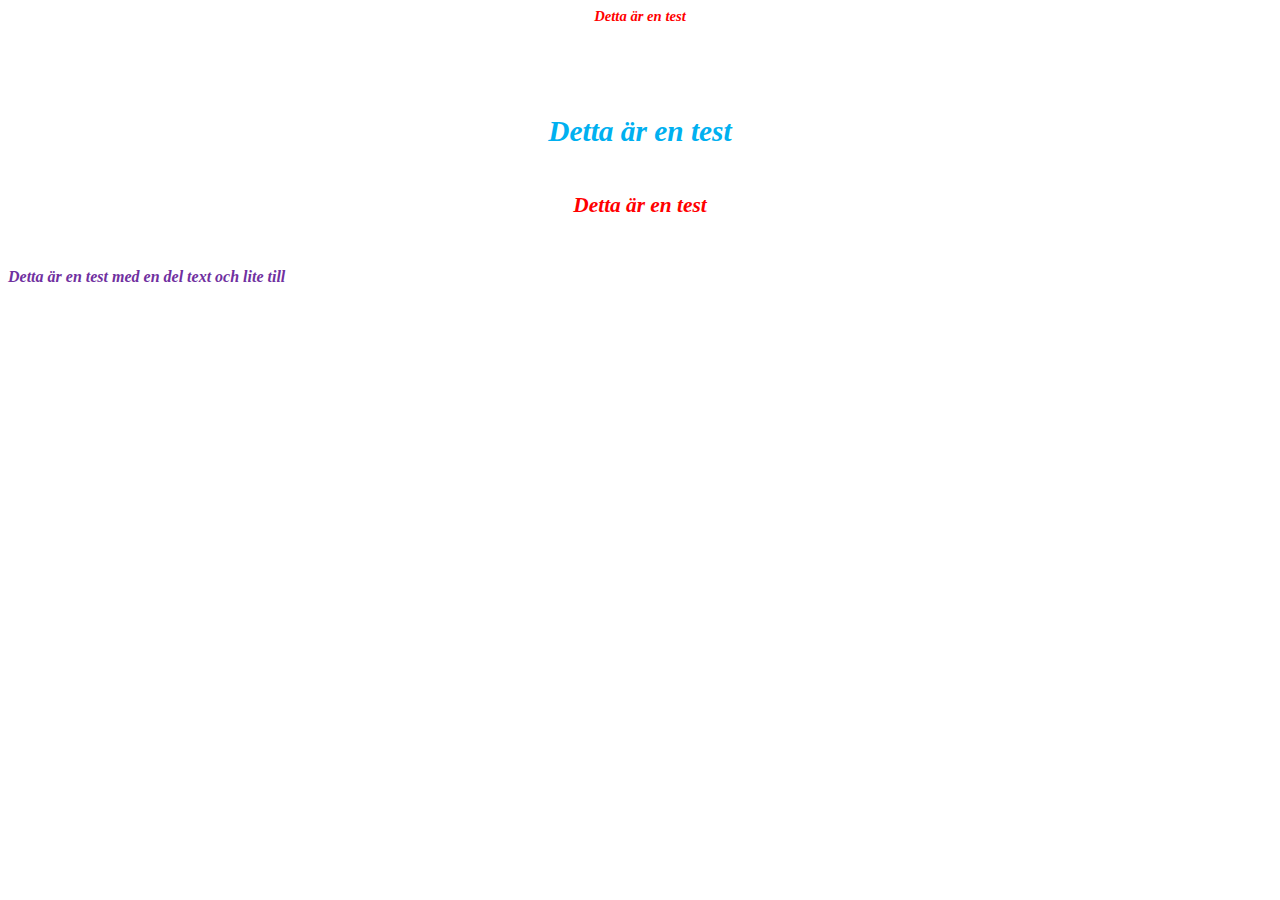
<file: Bootstrap asignment/wordtest.htm>
<html xmlns:v="urn:schemas-microsoft-com:vml"
xmlns:o="urn:schemas-microsoft-com:office:office"
xmlns:w="urn:schemas-microsoft-com:office:word"
xmlns:m="http://schemas.microsoft.com/office/2004/12/omml"
xmlns="http://www.w3.org/TR/REC-html40">

<head>
<meta http-equiv=Content-Type content="text/html; charset=windows-1252">
<meta name=ProgId content=Word.Document>
<meta name=Generator content="Microsoft Word 14">
<meta name=Originator content="Microsoft Word 14">
<link rel=File-List href="wordtest-filer/filelist.xml">
<!--[if gte mso 9]><xml>
 <o:DocumentProperties>
  <o:Author>JP</o:Author>
  <o:Template>Normal</o:Template>
  <o:LastAuthor>JP</o:LastAuthor>
  <o:Revision>11</o:Revision>
  <o:TotalTime>54</o:TotalTime>
  <o:Created>2021-08-08T21:18:00Z</o:Created>
  <o:LastSaved>2021-08-08T22:12:00Z</o:LastSaved>
  <o:Pages>1</o:Pages>
  <o:Words>16</o:Words>
  <o:Characters>87</o:Characters>
  <o:Lines>1</o:Lines>
  <o:Paragraphs>1</o:Paragraphs>
  <o:CharactersWithSpaces>102</o:CharactersWithSpaces>
  <o:Version>14.00</o:Version>
 </o:DocumentProperties>
 <o:OfficeDocumentSettings>
  <o:AllowPNG/>
 </o:OfficeDocumentSettings>
</xml><![endif]-->
<link rel=themeData href="wordtest-filer/themedata.thmx">
<link rel=colorSchemeMapping href="wordtest-filer/colorschememapping.xml">
<!--[if gte mso 9]><xml>
 <w:WordDocument>
  <w:View>Print</w:View>
  <w:Zoom>190</w:Zoom>
  <w:SpellingState>Clean</w:SpellingState>
  <w:GrammarState>Clean</w:GrammarState>
  <w:TrackMoves>false</w:TrackMoves>
  <w:TrackFormatting/>
  <w:HyphenationZone>21</w:HyphenationZone>
  <w:PunctuationKerning/>
  <w:ValidateAgainstSchemas/>
  <w:SaveIfXMLInvalid>false</w:SaveIfXMLInvalid>
  <w:IgnoreMixedContent>false</w:IgnoreMixedContent>
  <w:AlwaysShowPlaceholderText>false</w:AlwaysShowPlaceholderText>
  <w:DoNotPromoteQF/>
  <w:LidThemeOther>SV</w:LidThemeOther>
  <w:LidThemeAsian>X-NONE</w:LidThemeAsian>
  <w:LidThemeComplexScript>X-NONE</w:LidThemeComplexScript>
  <w:Compatibility>
   <w:BreakWrappedTables/>
   <w:SnapToGridInCell/>
   <w:WrapTextWithPunct/>
   <w:UseAsianBreakRules/>
   <w:DontGrowAutofit/>
   <w:SplitPgBreakAndParaMark/>
   <w:EnableOpenTypeKerning/>
   <w:DontFlipMirrorIndents/>
   <w:OverrideTableStyleHps/>
  </w:Compatibility>
  <m:mathPr>
   <m:mathFont m:val="Cambria Math"/>
   <m:brkBin m:val="before"/>
   <m:brkBinSub m:val="&#45;-"/>
   <m:smallFrac m:val="off"/>
   <m:dispDef/>
   <m:lMargin m:val="0"/>
   <m:rMargin m:val="0"/>
   <m:defJc m:val="centerGroup"/>
   <m:wrapIndent m:val="1440"/>
   <m:intLim m:val="subSup"/>
   <m:naryLim m:val="undOvr"/>
  </m:mathPr></w:WordDocument>
</xml><![endif]--><!--[if gte mso 9]><xml>
 <w:LatentStyles DefLockedState="false" DefUnhideWhenUsed="true"
  DefSemiHidden="true" DefQFormat="false" DefPriority="99"
  LatentStyleCount="267">
  <w:LsdException Locked="false" Priority="0" SemiHidden="false"
   UnhideWhenUsed="false" QFormat="true" Name="Normal"/>
  <w:LsdException Locked="false" Priority="9" SemiHidden="false"
   UnhideWhenUsed="false" QFormat="true" Name="heading 1"/>
  <w:LsdException Locked="false" Priority="9" QFormat="true" Name="heading 2"/>
  <w:LsdException Locked="false" Priority="9" QFormat="true" Name="heading 3"/>
  <w:LsdException Locked="false" Priority="9" QFormat="true" Name="heading 4"/>
  <w:LsdException Locked="false" Priority="9" QFormat="true" Name="heading 5"/>
  <w:LsdException Locked="false" Priority="9" QFormat="true" Name="heading 6"/>
  <w:LsdException Locked="false" Priority="9" QFormat="true" Name="heading 7"/>
  <w:LsdException Locked="false" Priority="9" QFormat="true" Name="heading 8"/>
  <w:LsdException Locked="false" Priority="9" QFormat="true" Name="heading 9"/>
  <w:LsdException Locked="false" Priority="39" Name="toc 1"/>
  <w:LsdException Locked="false" Priority="39" Name="toc 2"/>
  <w:LsdException Locked="false" Priority="39" Name="toc 3"/>
  <w:LsdException Locked="false" Priority="39" Name="toc 4"/>
  <w:LsdException Locked="false" Priority="39" Name="toc 5"/>
  <w:LsdException Locked="false" Priority="39" Name="toc 6"/>
  <w:LsdException Locked="false" Priority="39" Name="toc 7"/>
  <w:LsdException Locked="false" Priority="39" Name="toc 8"/>
  <w:LsdException Locked="false" Priority="39" Name="toc 9"/>
  <w:LsdException Locked="false" Priority="35" QFormat="true" Name="caption"/>
  <w:LsdException Locked="false" Priority="10" SemiHidden="false"
   UnhideWhenUsed="false" QFormat="true" Name="Title"/>
  <w:LsdException Locked="false" Priority="1" Name="Default Paragraph Font"/>
  <w:LsdException Locked="false" Priority="11" SemiHidden="false"
   UnhideWhenUsed="false" QFormat="true" Name="Subtitle"/>
  <w:LsdException Locked="false" Priority="22" SemiHidden="false"
   UnhideWhenUsed="false" QFormat="true" Name="Strong"/>
  <w:LsdException Locked="false" Priority="20" SemiHidden="false"
   UnhideWhenUsed="false" QFormat="true" Name="Emphasis"/>
  <w:LsdException Locked="false" Priority="59" SemiHidden="false"
   UnhideWhenUsed="false" Name="Table Grid"/>
  <w:LsdException Locked="false" UnhideWhenUsed="false" Name="Placeholder Text"/>
  <w:LsdException Locked="false" Priority="1" SemiHidden="false"
   UnhideWhenUsed="false" QFormat="true" Name="No Spacing"/>
  <w:LsdException Locked="false" Priority="60" SemiHidden="false"
   UnhideWhenUsed="false" Name="Light Shading"/>
  <w:LsdException Locked="false" Priority="61" SemiHidden="false"
   UnhideWhenUsed="false" Name="Light List"/>
  <w:LsdException Locked="false" Priority="62" SemiHidden="false"
   UnhideWhenUsed="false" Name="Light Grid"/>
  <w:LsdException Locked="false" Priority="63" SemiHidden="false"
   UnhideWhenUsed="false" Name="Medium Shading 1"/>
  <w:LsdException Locked="false" Priority="64" SemiHidden="false"
   UnhideWhenUsed="false" Name="Medium Shading 2"/>
  <w:LsdException Locked="false" Priority="65" SemiHidden="false"
   UnhideWhenUsed="false" Name="Medium List 1"/>
  <w:LsdException Locked="false" Priority="66" SemiHidden="false"
   UnhideWhenUsed="false" Name="Medium List 2"/>
  <w:LsdException Locked="false" Priority="67" SemiHidden="false"
   UnhideWhenUsed="false" Name="Medium Grid 1"/>
  <w:LsdException Locked="false" Priority="68" SemiHidden="false"
   UnhideWhenUsed="false" Name="Medium Grid 2"/>
  <w:LsdException Locked="false" Priority="69" SemiHidden="false"
   UnhideWhenUsed="false" Name="Medium Grid 3"/>
  <w:LsdException Locked="false" Priority="70" SemiHidden="false"
   UnhideWhenUsed="false" Name="Dark List"/>
  <w:LsdException Locked="false" Priority="71" SemiHidden="false"
   UnhideWhenUsed="false" Name="Colorful Shading"/>
  <w:LsdException Locked="false" Priority="72" SemiHidden="false"
   UnhideWhenUsed="false" Name="Colorful List"/>
  <w:LsdException Locked="false" Priority="73" SemiHidden="false"
   UnhideWhenUsed="false" Name="Colorful Grid"/>
  <w:LsdException Locked="false" Priority="60" SemiHidden="false"
   UnhideWhenUsed="false" Name="Light Shading Accent 1"/>
  <w:LsdException Locked="false" Priority="61" SemiHidden="false"
   UnhideWhenUsed="false" Name="Light List Accent 1"/>
  <w:LsdException Locked="false" Priority="62" SemiHidden="false"
   UnhideWhenUsed="false" Name="Light Grid Accent 1"/>
  <w:LsdException Locked="false" Priority="63" SemiHidden="false"
   UnhideWhenUsed="false" Name="Medium Shading 1 Accent 1"/>
  <w:LsdException Locked="false" Priority="64" SemiHidden="false"
   UnhideWhenUsed="false" Name="Medium Shading 2 Accent 1"/>
  <w:LsdException Locked="false" Priority="65" SemiHidden="false"
   UnhideWhenUsed="false" Name="Medium List 1 Accent 1"/>
  <w:LsdException Locked="false" UnhideWhenUsed="false" Name="Revision"/>
  <w:LsdException Locked="false" Priority="34" SemiHidden="false"
   UnhideWhenUsed="false" QFormat="true" Name="List Paragraph"/>
  <w:LsdException Locked="false" Priority="29" SemiHidden="false"
   UnhideWhenUsed="false" QFormat="true" Name="Quote"/>
  <w:LsdException Locked="false" Priority="30" SemiHidden="false"
   UnhideWhenUsed="false" QFormat="true" Name="Intense Quote"/>
  <w:LsdException Locked="false" Priority="66" SemiHidden="false"
   UnhideWhenUsed="false" Name="Medium List 2 Accent 1"/>
  <w:LsdException Locked="false" Priority="67" SemiHidden="false"
   UnhideWhenUsed="false" Name="Medium Grid 1 Accent 1"/>
  <w:LsdException Locked="false" Priority="68" SemiHidden="false"
   UnhideWhenUsed="false" Name="Medium Grid 2 Accent 1"/>
  <w:LsdException Locked="false" Priority="69" SemiHidden="false"
   UnhideWhenUsed="false" Name="Medium Grid 3 Accent 1"/>
  <w:LsdException Locked="false" Priority="70" SemiHidden="false"
   UnhideWhenUsed="false" Name="Dark List Accent 1"/>
  <w:LsdException Locked="false" Priority="71" SemiHidden="false"
   UnhideWhenUsed="false" Name="Colorful Shading Accent 1"/>
  <w:LsdException Locked="false" Priority="72" SemiHidden="false"
   UnhideWhenUsed="false" Name="Colorful List Accent 1"/>
  <w:LsdException Locked="false" Priority="73" SemiHidden="false"
   UnhideWhenUsed="false" Name="Colorful Grid Accent 1"/>
  <w:LsdException Locked="false" Priority="60" SemiHidden="false"
   UnhideWhenUsed="false" Name="Light Shading Accent 2"/>
  <w:LsdException Locked="false" Priority="61" SemiHidden="false"
   UnhideWhenUsed="false" Name="Light List Accent 2"/>
  <w:LsdException Locked="false" Priority="62" SemiHidden="false"
   UnhideWhenUsed="false" Name="Light Grid Accent 2"/>
  <w:LsdException Locked="false" Priority="63" SemiHidden="false"
   UnhideWhenUsed="false" Name="Medium Shading 1 Accent 2"/>
  <w:LsdException Locked="false" Priority="64" SemiHidden="false"
   UnhideWhenUsed="false" Name="Medium Shading 2 Accent 2"/>
  <w:LsdException Locked="false" Priority="65" SemiHidden="false"
   UnhideWhenUsed="false" Name="Medium List 1 Accent 2"/>
  <w:LsdException Locked="false" Priority="66" SemiHidden="false"
   UnhideWhenUsed="false" Name="Medium List 2 Accent 2"/>
  <w:LsdException Locked="false" Priority="67" SemiHidden="false"
   UnhideWhenUsed="false" Name="Medium Grid 1 Accent 2"/>
  <w:LsdException Locked="false" Priority="68" SemiHidden="false"
   UnhideWhenUsed="false" Name="Medium Grid 2 Accent 2"/>
  <w:LsdException Locked="false" Priority="69" SemiHidden="false"
   UnhideWhenUsed="false" Name="Medium Grid 3 Accent 2"/>
  <w:LsdException Locked="false" Priority="70" SemiHidden="false"
   UnhideWhenUsed="false" Name="Dark List Accent 2"/>
  <w:LsdException Locked="false" Priority="71" SemiHidden="false"
   UnhideWhenUsed="false" Name="Colorful Shading Accent 2"/>
  <w:LsdException Locked="false" Priority="72" SemiHidden="false"
   UnhideWhenUsed="false" Name="Colorful List Accent 2"/>
  <w:LsdException Locked="false" Priority="73" SemiHidden="false"
   UnhideWhenUsed="false" Name="Colorful Grid Accent 2"/>
  <w:LsdException Locked="false" Priority="60" SemiHidden="false"
   UnhideWhenUsed="false" Name="Light Shading Accent 3"/>
  <w:LsdException Locked="false" Priority="61" SemiHidden="false"
   UnhideWhenUsed="false" Name="Light List Accent 3"/>
  <w:LsdException Locked="false" Priority="62" SemiHidden="false"
   UnhideWhenUsed="false" Name="Light Grid Accent 3"/>
  <w:LsdException Locked="false" Priority="63" SemiHidden="false"
   UnhideWhenUsed="false" Name="Medium Shading 1 Accent 3"/>
  <w:LsdException Locked="false" Priority="64" SemiHidden="false"
   UnhideWhenUsed="false" Name="Medium Shading 2 Accent 3"/>
  <w:LsdException Locked="false" Priority="65" SemiHidden="false"
   UnhideWhenUsed="false" Name="Medium List 1 Accent 3"/>
  <w:LsdException Locked="false" Priority="66" SemiHidden="false"
   UnhideWhenUsed="false" Name="Medium List 2 Accent 3"/>
  <w:LsdException Locked="false" Priority="67" SemiHidden="false"
   UnhideWhenUsed="false" Name="Medium Grid 1 Accent 3"/>
  <w:LsdException Locked="false" Priority="68" SemiHidden="false"
   UnhideWhenUsed="false" Name="Medium Grid 2 Accent 3"/>
  <w:LsdException Locked="false" Priority="69" SemiHidden="false"
   UnhideWhenUsed="false" Name="Medium Grid 3 Accent 3"/>
  <w:LsdException Locked="false" Priority="70" SemiHidden="false"
   UnhideWhenUsed="false" Name="Dark List Accent 3"/>
  <w:LsdException Locked="false" Priority="71" SemiHidden="false"
   UnhideWhenUsed="false" Name="Colorful Shading Accent 3"/>
  <w:LsdException Locked="false" Priority="72" SemiHidden="false"
   UnhideWhenUsed="false" Name="Colorful List Accent 3"/>
  <w:LsdException Locked="false" Priority="73" SemiHidden="false"
   UnhideWhenUsed="false" Name="Colorful Grid Accent 3"/>
  <w:LsdException Locked="false" Priority="60" SemiHidden="false"
   UnhideWhenUsed="false" Name="Light Shading Accent 4"/>
  <w:LsdException Locked="false" Priority="61" SemiHidden="false"
   UnhideWhenUsed="false" Name="Light List Accent 4"/>
  <w:LsdException Locked="false" Priority="62" SemiHidden="false"
   UnhideWhenUsed="false" Name="Light Grid Accent 4"/>
  <w:LsdException Locked="false" Priority="63" SemiHidden="false"
   UnhideWhenUsed="false" Name="Medium Shading 1 Accent 4"/>
  <w:LsdException Locked="false" Priority="64" SemiHidden="false"
   UnhideWhenUsed="false" Name="Medium Shading 2 Accent 4"/>
  <w:LsdException Locked="false" Priority="65" SemiHidden="false"
   UnhideWhenUsed="false" Name="Medium List 1 Accent 4"/>
  <w:LsdException Locked="false" Priority="66" SemiHidden="false"
   UnhideWhenUsed="false" Name="Medium List 2 Accent 4"/>
  <w:LsdException Locked="false" Priority="67" SemiHidden="false"
   UnhideWhenUsed="false" Name="Medium Grid 1 Accent 4"/>
  <w:LsdException Locked="false" Priority="68" SemiHidden="false"
   UnhideWhenUsed="false" Name="Medium Grid 2 Accent 4"/>
  <w:LsdException Locked="false" Priority="69" SemiHidden="false"
   UnhideWhenUsed="false" Name="Medium Grid 3 Accent 4"/>
  <w:LsdException Locked="false" Priority="70" SemiHidden="false"
   UnhideWhenUsed="false" Name="Dark List Accent 4"/>
  <w:LsdException Locked="false" Priority="71" SemiHidden="false"
   UnhideWhenUsed="false" Name="Colorful Shading Accent 4"/>
  <w:LsdException Locked="false" Priority="72" SemiHidden="false"
   UnhideWhenUsed="false" Name="Colorful List Accent 4"/>
  <w:LsdException Locked="false" Priority="73" SemiHidden="false"
   UnhideWhenUsed="false" Name="Colorful Grid Accent 4"/>
  <w:LsdException Locked="false" Priority="60" SemiHidden="false"
   UnhideWhenUsed="false" Name="Light Shading Accent 5"/>
  <w:LsdException Locked="false" Priority="61" SemiHidden="false"
   UnhideWhenUsed="false" Name="Light List Accent 5"/>
  <w:LsdException Locked="false" Priority="62" SemiHidden="false"
   UnhideWhenUsed="false" Name="Light Grid Accent 5"/>
  <w:LsdException Locked="false" Priority="63" SemiHidden="false"
   UnhideWhenUsed="false" Name="Medium Shading 1 Accent 5"/>
  <w:LsdException Locked="false" Priority="64" SemiHidden="false"
   UnhideWhenUsed="false" Name="Medium Shading 2 Accent 5"/>
  <w:LsdException Locked="false" Priority="65" SemiHidden="false"
   UnhideWhenUsed="false" Name="Medium List 1 Accent 5"/>
  <w:LsdException Locked="false" Priority="66" SemiHidden="false"
   UnhideWhenUsed="false" Name="Medium List 2 Accent 5"/>
  <w:LsdException Locked="false" Priority="67" SemiHidden="false"
   UnhideWhenUsed="false" Name="Medium Grid 1 Accent 5"/>
  <w:LsdException Locked="false" Priority="68" SemiHidden="false"
   UnhideWhenUsed="false" Name="Medium Grid 2 Accent 5"/>
  <w:LsdException Locked="false" Priority="69" SemiHidden="false"
   UnhideWhenUsed="false" Name="Medium Grid 3 Accent 5"/>
  <w:LsdException Locked="false" Priority="70" SemiHidden="false"
   UnhideWhenUsed="false" Name="Dark List Accent 5"/>
  <w:LsdException Locked="false" Priority="71" SemiHidden="false"
   UnhideWhenUsed="false" Name="Colorful Shading Accent 5"/>
  <w:LsdException Locked="false" Priority="72" SemiHidden="false"
   UnhideWhenUsed="false" Name="Colorful List Accent 5"/>
  <w:LsdException Locked="false" Priority="73" SemiHidden="false"
   UnhideWhenUsed="false" Name="Colorful Grid Accent 5"/>
  <w:LsdException Locked="false" Priority="60" SemiHidden="false"
   UnhideWhenUsed="false" Name="Light Shading Accent 6"/>
  <w:LsdException Locked="false" Priority="61" SemiHidden="false"
   UnhideWhenUsed="false" Name="Light List Accent 6"/>
  <w:LsdException Locked="false" Priority="62" SemiHidden="false"
   UnhideWhenUsed="false" Name="Light Grid Accent 6"/>
  <w:LsdException Locked="false" Priority="63" SemiHidden="false"
   UnhideWhenUsed="false" Name="Medium Shading 1 Accent 6"/>
  <w:LsdException Locked="false" Priority="64" SemiHidden="false"
   UnhideWhenUsed="false" Name="Medium Shading 2 Accent 6"/>
  <w:LsdException Locked="false" Priority="65" SemiHidden="false"
   UnhideWhenUsed="false" Name="Medium List 1 Accent 6"/>
  <w:LsdException Locked="false" Priority="66" SemiHidden="false"
   UnhideWhenUsed="false" Name="Medium List 2 Accent 6"/>
  <w:LsdException Locked="false" Priority="67" SemiHidden="false"
   UnhideWhenUsed="false" Name="Medium Grid 1 Accent 6"/>
  <w:LsdException Locked="false" Priority="68" SemiHidden="false"
   UnhideWhenUsed="false" Name="Medium Grid 2 Accent 6"/>
  <w:LsdException Locked="false" Priority="69" SemiHidden="false"
   UnhideWhenUsed="false" Name="Medium Grid 3 Accent 6"/>
  <w:LsdException Locked="false" Priority="70" SemiHidden="false"
   UnhideWhenUsed="false" Name="Dark List Accent 6"/>
  <w:LsdException Locked="false" Priority="71" SemiHidden="false"
   UnhideWhenUsed="false" Name="Colorful Shading Accent 6"/>
  <w:LsdException Locked="false" Priority="72" SemiHidden="false"
   UnhideWhenUsed="false" Name="Colorful List Accent 6"/>
  <w:LsdException Locked="false" Priority="73" SemiHidden="false"
   UnhideWhenUsed="false" Name="Colorful Grid Accent 6"/>
  <w:LsdException Locked="false" Priority="19" SemiHidden="false"
   UnhideWhenUsed="false" QFormat="true" Name="Subtle Emphasis"/>
  <w:LsdException Locked="false" Priority="21" SemiHidden="false"
   UnhideWhenUsed="false" QFormat="true" Name="Intense Emphasis"/>
  <w:LsdException Locked="false" Priority="31" SemiHidden="false"
   UnhideWhenUsed="false" QFormat="true" Name="Subtle Reference"/>
  <w:LsdException Locked="false" Priority="32" SemiHidden="false"
   UnhideWhenUsed="false" QFormat="true" Name="Intense Reference"/>
  <w:LsdException Locked="false" Priority="33" SemiHidden="false"
   UnhideWhenUsed="false" QFormat="true" Name="Book Title"/>
  <w:LsdException Locked="false" Priority="37" Name="Bibliography"/>
  <w:LsdException Locked="false" Priority="39" QFormat="true" Name="TOC Heading"/>
 </w:LatentStyles>
</xml><![endif]-->
<style>
<!--
 /* Font Definitions */
 @font-face
	{font-family:Calibri;
	panose-1:2 15 5 2 2 2 4 3 2 4;
	mso-font-charset:0;
	mso-generic-font-family:swiss;
	mso-font-pitch:variable;
	mso-font-signature:-469750017 -1073732485 9 0 511 0;}
@font-face
	{font-family:Broadway;
	panose-1:4 4 9 5 8 11 2 2 5 2;
	mso-font-charset:0;
	mso-generic-font-family:decorative;
	mso-font-pitch:variable;
	mso-font-signature:3 0 0 0 1 0;}
 /* Style Definitions */
 p.MsoNormal, li.MsoNormal, div.MsoNormal
	{mso-style-unhide:no;
	mso-style-qformat:yes;
	mso-style-parent:"";
	margin-top:0cm;
	margin-right:0cm;
	margin-bottom:10.0pt;
	margin-left:0cm;
	line-height:115%;
	mso-pagination:widow-orphan;
	font-size:11.0pt;
	font-family:"Calibri","sans-serif";
	mso-ascii-font-family:Calibri;
	mso-ascii-theme-font:minor-latin;
	mso-fareast-font-family:Calibri;
	mso-fareast-theme-font:minor-latin;
	mso-hansi-font-family:Calibri;
	mso-hansi-theme-font:minor-latin;
	mso-bidi-font-family:"Times New Roman";
	mso-bidi-theme-font:minor-bidi;
	mso-fareast-language:EN-US;}
.MsoChpDefault
	{mso-style-type:export-only;
	mso-default-props:yes;
	font-family:"Calibri","sans-serif";
	mso-ascii-font-family:Calibri;
	mso-ascii-theme-font:minor-latin;
	mso-fareast-font-family:Calibri;
	mso-fareast-theme-font:minor-latin;
	mso-hansi-font-family:Calibri;
	mso-hansi-theme-font:minor-latin;
	mso-bidi-font-family:"Times New Roman";
	mso-bidi-theme-font:minor-bidi;
	mso-fareast-language:EN-US;}
.MsoPapDefault
	{mso-style-type:export-only;
	margin-bottom:10.0pt;
	line-height:115%;}
@page WordSection1
	{size:595.3pt 841.9pt;
	margin:70.85pt 70.85pt 70.85pt 70.85pt;
	mso-header-margin:35.4pt;
	mso-footer-margin:35.4pt;
	mso-paper-source:0;}
div.WordSection1
	{page:WordSection1;}
-->
</style>
<!--[if gte mso 10]>
<style>
 /* Style Definitions */
 table.MsoNormalTable
	{mso-style-name:"Normal tabell";
	mso-tstyle-rowband-size:0;
	mso-tstyle-colband-size:0;
	mso-style-noshow:yes;
	mso-style-priority:99;
	mso-style-parent:"";
	mso-padding-alt:0cm 5.4pt 0cm 5.4pt;
	mso-para-margin-top:0cm;
	mso-para-margin-right:0cm;
	mso-para-margin-bottom:10.0pt;
	mso-para-margin-left:0cm;
	line-height:115%;
	mso-pagination:widow-orphan;
	font-size:11.0pt;
	font-family:"Calibri","sans-serif";
	mso-ascii-font-family:Calibri;
	mso-ascii-theme-font:minor-latin;
	mso-hansi-font-family:Calibri;
	mso-hansi-theme-font:minor-latin;
	mso-bidi-font-family:"Times New Roman";
	mso-bidi-theme-font:minor-bidi;
	mso-fareast-language:EN-US;}
</style>
<![endif]--><!--[if gte mso 9]><xml>
 <o:shapedefaults v:ext="edit" spidmax="1026"/>
</xml><![endif]--><!--[if gte mso 9]><xml>
 <o:shapelayout v:ext="edit">
  <o:idmap v:ext="edit" data="1"/>
 </o:shapelayout></xml><![endif]-->
</head>

<body lang=SV style='tab-interval:65.2pt'>

<div class=WordSection1>

<p class=MsoNormal align=center style='text-align:center'><b style='mso-bidi-font-weight:
normal'><i style='mso-bidi-font-style:normal'><span style='font-family:Broadway;
color:red'>Detta �r en test<o:p></o:p></span></i></b></p>

<p class=MsoNormal align=center style='text-align:center'><b style='mso-bidi-font-weight:
normal'><i style='mso-bidi-font-style:normal'><span style='font-family:Broadway;
color:red'><o:p>&nbsp;</o:p></span></i></b></p>

<p class=MsoNormal align=center style='text-align:center'><b style='mso-bidi-font-weight:
normal'><i style='mso-bidi-font-style:normal'><span style='font-size:22.0pt;
line-height:115%;font-family:Broadway;color:red'><o:p>&nbsp;</o:p></span></i></b></p>

<p class=MsoNormal align=center style='text-align:center'><b style='mso-bidi-font-weight:
normal'><i style='mso-bidi-font-style:normal'><span style='font-size:22.0pt;
line-height:115%;font-family:Broadway;color:#00B0F0'>Detta �r en test<o:p></o:p></span></i></b></p>

<p class=MsoNormal align=center style='text-align:center'><b style='mso-bidi-font-weight:
normal'><i style='mso-bidi-font-style:normal'><span style='font-family:Broadway;
color:red'><o:p>&nbsp;</o:p></span></i></b></p>

<p class=MsoNormal align=center style='text-align:center'><b style='mso-bidi-font-weight:
normal'><i style='mso-bidi-font-style:normal'><span style='font-size:16.0pt;
line-height:115%;font-family:Broadway;color:red'>Detta �r en test<o:p></o:p></span></i></b></p>

<p class=MsoNormal align=center style='text-align:center'><b style='mso-bidi-font-weight:
normal'><i style='mso-bidi-font-style:normal'><span style='font-size:16.0pt;
line-height:115%;font-family:Broadway;color:red'><o:p>&nbsp;</o:p></span></i></b></p>

<p class=MsoNormal><b style='mso-bidi-font-weight:normal'><i style='mso-bidi-font-style:
normal'><span style='font-size:12.0pt;line-height:115%;font-family:Broadway;
color:#7030A0'>Detta �r en test med en del text och lite till<o:p></o:p></span></i></b></p>

<p class=MsoNormal><b style='mso-bidi-font-weight:normal'><i style='mso-bidi-font-style:
normal'><span style='font-family:Broadway;color:red'><o:p>&nbsp;</o:p></span></i></b></p>

</div>

</body>

</html>
</file>
